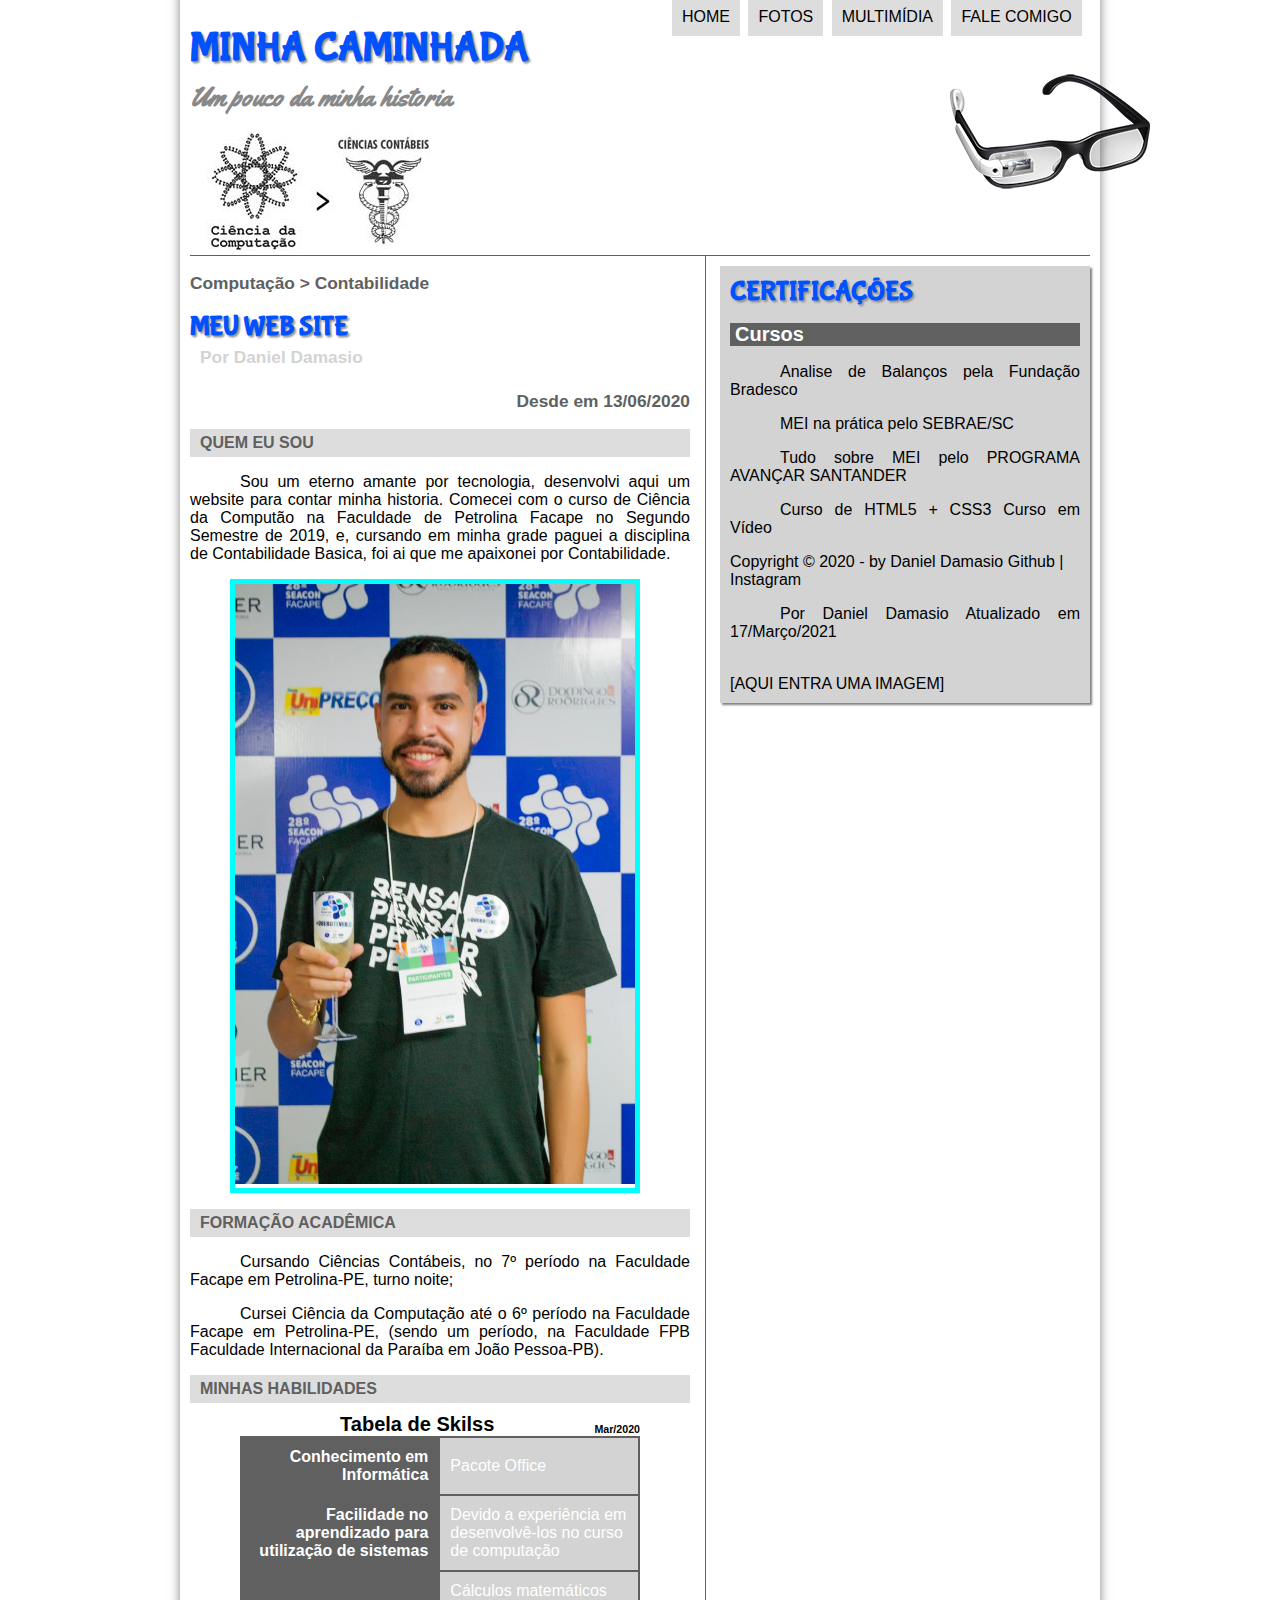
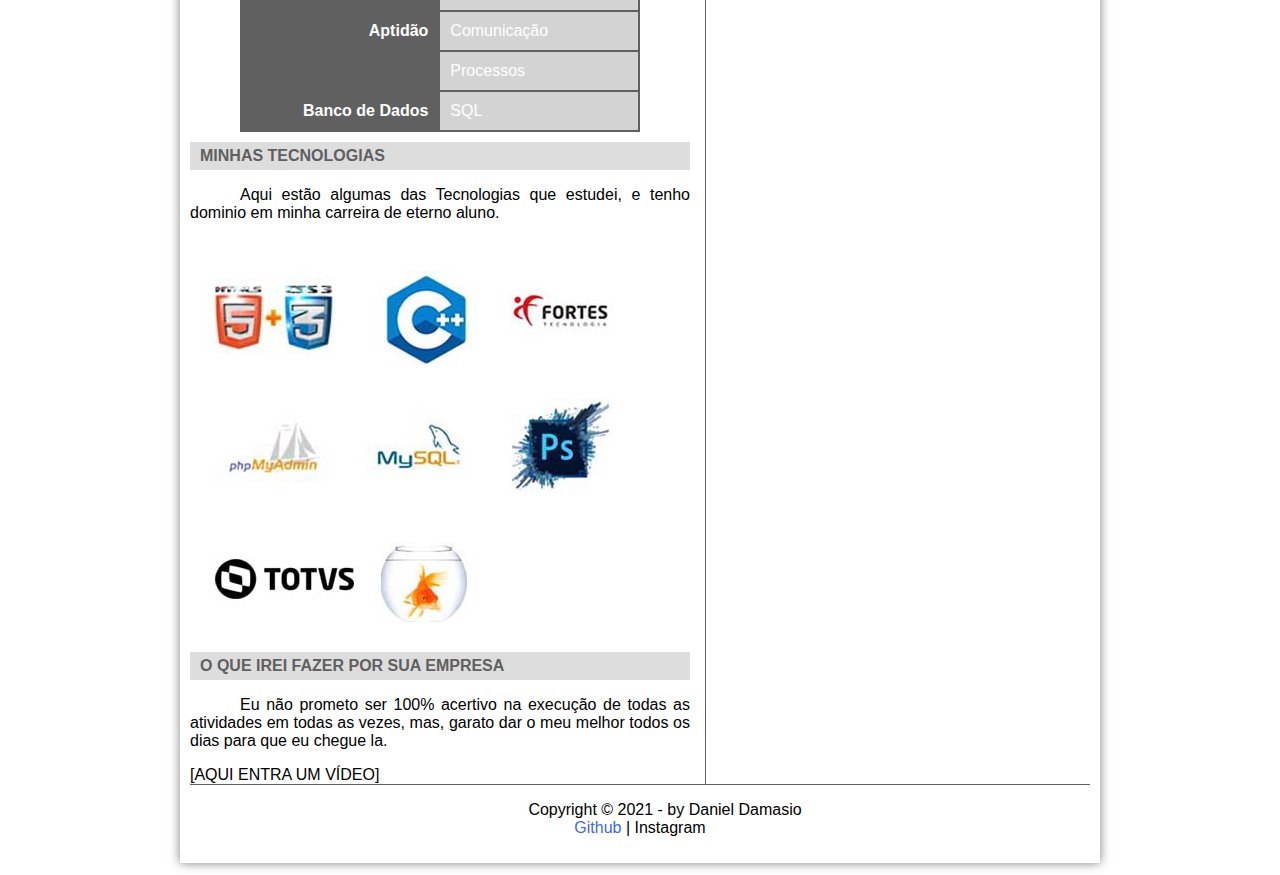
<file: index.html>
﻿<!DOCTYPE html>

<html lang="pt-br">
<head>

    <meta charset="utf-8" />
    <title>www.Daniel.com.br</title>
    <link rel="stylesheet" type="text/css" href="estilos.css" />
    <script language="text/javascript" src="_pacote/_javascript/funcoes.js"></script>

</head>

<body>
    
    <div id="interface">
        <header id="cabecalho">

            <h1> MINHA CAMINHADA </h1>
            <h2>Um pouco da minha historia</h2>

            <img id="icone" src="_pacote/_imagens/glass-oculos-preto-peq.png" /> 

             <nav id="menu" onmouseout="mudaFoto('_pacote/_imagens/glass-oculos-preto-peq.png')">
                <h1>Menu Principal</h1>
                <ul type="disc">
                    <li onmousemove="mudaFoto('_pacote/_imagens/home.png')"><a href="_pacote/index.html">Home</a></li>
                    <li onmouseover="mudaFoto('_pacote/_imagens/fotos.png')"><a href="_pacote/fotos.html">Fotos</a></li>
                    <li onmouseover="mudaFoto('_pacote/_imagens/multimidia.png')"><a href="_pacote/multimidia.html">Multimídia</a></li>
                    <li onmouseover="mudaFoto('_pacote/_imagens/contato.png')"><a href="_pacote/fale-conosco.html">Fale comigo</a></li>
                </ul type="disc">
            </nav> 
        </header>
        <section id="corpo">
            <article id="noticia-principal">
                <header id="cabecalho-artigo">
                    <hgroup>
                        <h3>Computação > Contabilidade</h3>
                        <h1>MEU WEB SITE</h1>
                        <h2>Por Daniel Damasio</h2>
                        <h3 class="direita">Desde em 13/06/2020</h3>
                    </hgroup>
                </header>
                <h2>QUEM EU SOU</h2>
                <p style="text-align: justify;">Sou um eterno amante por tecnologia, desenvolvi aqui um website para contar minha historia. Comecei com o curso de Ciência da Computão na Faculdade de Petrolina Facape no Segundo Semestre de 2019, e, cursando em minha grade paguei a disciplina de Contabilidade Basica, foi ai que me apaixonei por Contabilidade. </p>

                <figure class="foto-legenda">

                    <img id="icone" src="_pacote/_meustrabalhos/_eu_facape.jpg" />
                    <figcaption>
                        <h3> Computação</h3>
                        <p>Contabilidade</p>
                    </figcaption>

                </figure>

                <h2>FORMAÇÃO ACADÊMICA</h2>
                <p>Cursando Ciências Contábeis, no 7º período na Faculdade Facape em Petrolina-PE, turno noite;</p>
                <p>Cursei Ciência da Computação até o 6º período na Faculdade Facape em Petrolina-PE, (sendo um período, na Faculdade FPB Faculdade Internacional da Paraíba em João Pessoa-PB).</p>
                    
                <h2>MINHAS HABILIDADES</h2>
                <table id="tabelaspec">
                    <caption><b> Tabela de Skilss <span>Mar/2020</span></b></caption>
                    <tr><td class="ce">Conhecimento em Informática</td><td class="cd">Pacote Office</td></tr>
                    <tr><td rowspan="2" class="ce">Facilidade no aprendizado para utilização de sistemas</td><td class="cd">Devido a experiência em desenvolvê-los no curso de computação</td></tr>
                    <tr><td class="cd">Cálculos matemáticos</td></tr>
                    <tr><td rowspan="2" class="ce">Aptidão</td> <td class="cd">Comunicação</td></tr>
                    <tr><td class="cd">Processos</td></tr>
                    <tr><td class="ce">Banco de Dados</td> <td class="cd">SQL</td></tr>
                </table>
                <h2>MINHAS TECNOLOGIAS</h2>
                <p>Aqui estão algumas das Tecnologias que estudei, e tenho dominio em minha carreira de eterno aluno.</p>
                <img id="" src="_pacote/_minhastecnologias/_tecnologias.jpg" />
                <h2>O QUE IREI FAZER POR SUA EMPRESA</h2>
                <p>Eu não prometo ser 100% acertivo na execução de todas as atividades em todas as vezes, mas, garato dar o meu melhor todos os dias para que eu chegue la.</p>

                [AQUI ENTRA UM VÍDEO]
            </article>
        </section>

        <aside id="lateral">
            <h1>CERTIFICAÇÕES</h1>
            <h2>Cursos</h2>
            <p>Analise de Balanços pela Fundação Bradesco</p>
            <p>MEI na prática pelo SEBRAE/SC</p>
            <p>Tudo sobre MEI pelo PROGRAMA AVANÇAR SANTANDER</p>
            <p>Curso de HTML5 + CSS3 Curso em Vídeo</p>
            Copyright &copy; 2020 - by Daniel Damasio Github | Instagram


            <p>
                Por Daniel Damasio Atualizado em 17/Março/2021
            </p>
            <br />[AQUI ENTRA UMA IMAGEM]
        </aside>
        <footer id="rodape">
            <p>
                Copyright &copy; 2021 - by Daniel Damasio <br />
                <a href="https://danieldamasio.github.io/meu-site/" target="_blank"> Github  </a>
                | Instagram
            </p>
        </footer>

    </div>
</body>
</html>
</file>
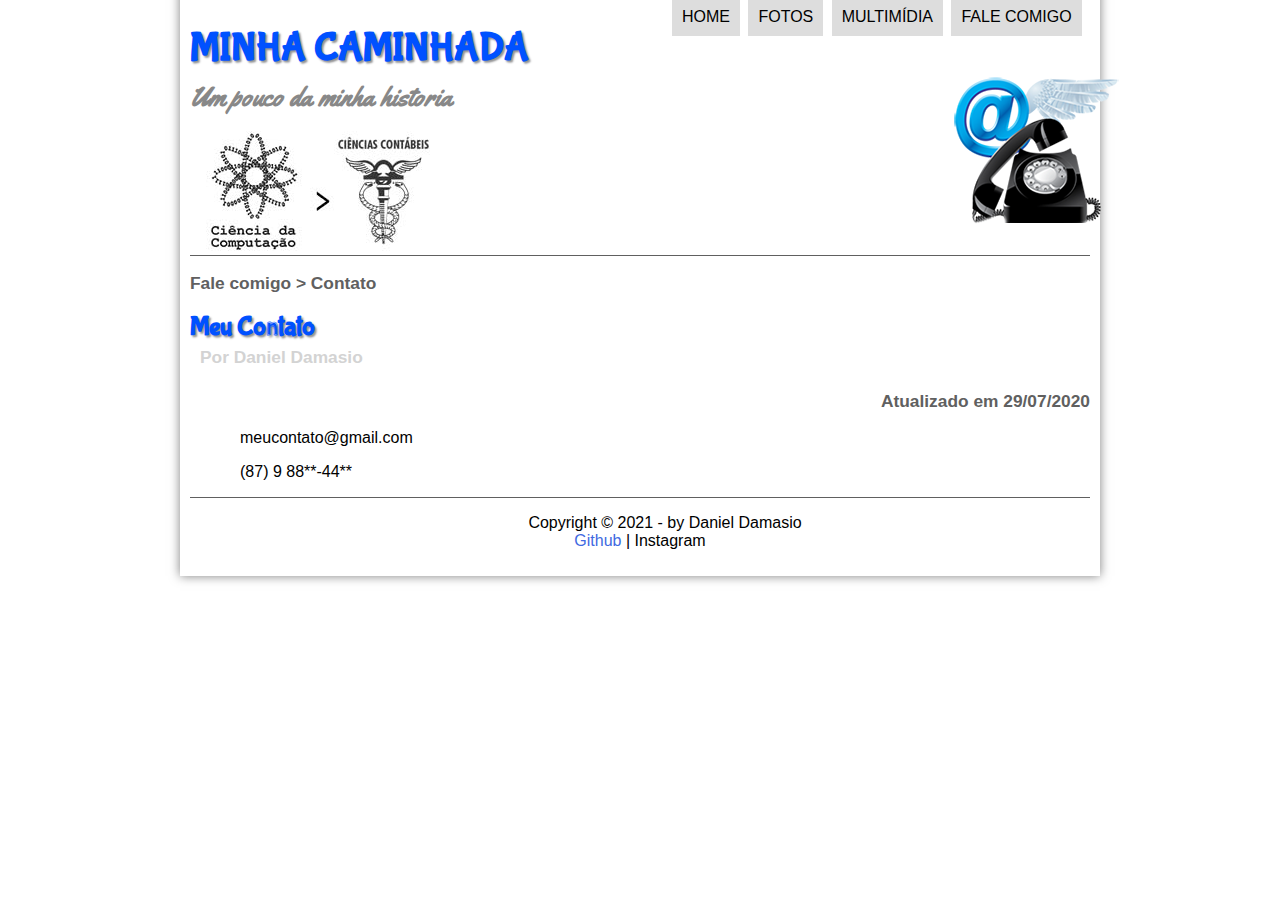
<file: _pacote/fale-conosco.html>
﻿
<!DOCTYPE html>

<html lang="pt-br" xmlns="http://www.w3.org/1999/xhtml">
<head>

    <meta charset="utf-8" />
    <title>www.Daniel.com.br</title>

    <link rel="stylesheet" type="text/css" href="../estilos.css" />
    <link rel="stylesheet" type="text/css" href="_css/form.css" />
    <script language="javascript" src="_javascript/funcoes.js"></script>
    <script>
        function calc_total() {
            var qtd = parseInt(document.getElementById('cQtd').value);
            var tot = qtd * 1500;
            document.getElementById('cTot').value = tot;
        }
    </script>
</head>

<body>
    <div id="interface">
        <header id="cabecalho">

            <h1> MINHA CAMINHADA </h1>
            <h2>Um pouco da minha historia</h2>

            <img id="icone" src="_imagens/contato.png" />

            <nav id="menu" onmouseout="mudaFoto('_imagens/contato.png')">
                <h1>Menu Principal</h1>
                <ul type="disc">
                    <li onmouseover="mudaFoto('_imagens/home.png')"><a href="../index.html">Home</a></li>
                    <li onmouseover="mudaFoto('_imagens/fotos.png')"><a href="fotos.html">Fotos</a></li>
                    <li onmouseover="mudaFoto('_imagens/multimidia.png')"><a href="multimidia.html">Multimídia</a></li>
                    <li onmouseover="mudaFoto('_imagens/contato.png')"><a href="fale-conosco.html">Fale comigo</a></li>
                </ul>
            </nav>
        </header>
        <section id="corpo-full">
            <article id="noticia-principal">
                <header id="cabecalho-artigo">
                    <hgroup>
                        <h3>Fale comigo > Contato</h3>
                        <h1>Meu Contato</h1>
                        <h2>Por Daniel Damasio</h2>
                        <h3 class="direita">Atualizado em 29/07/2020</h3>

                        <p>meucontato@gmail.com</p>
                        <p>(87) 9 88**-44** </p>
                    </hgroup>
                </header>
            </article>
        </section>
        
        <footer id="rodape">
            <p>
                Copyright &copy; 2021 - by Daniel Damasio <br />
                <a href="https://www.youtube.com/channel/UCUN9lhwfMJRxMVuet7Shg0w" target="_blank"> Github  </a>
                | Instagram
            </p>
        </footer>

    </div>
</body>
</html>
</file>
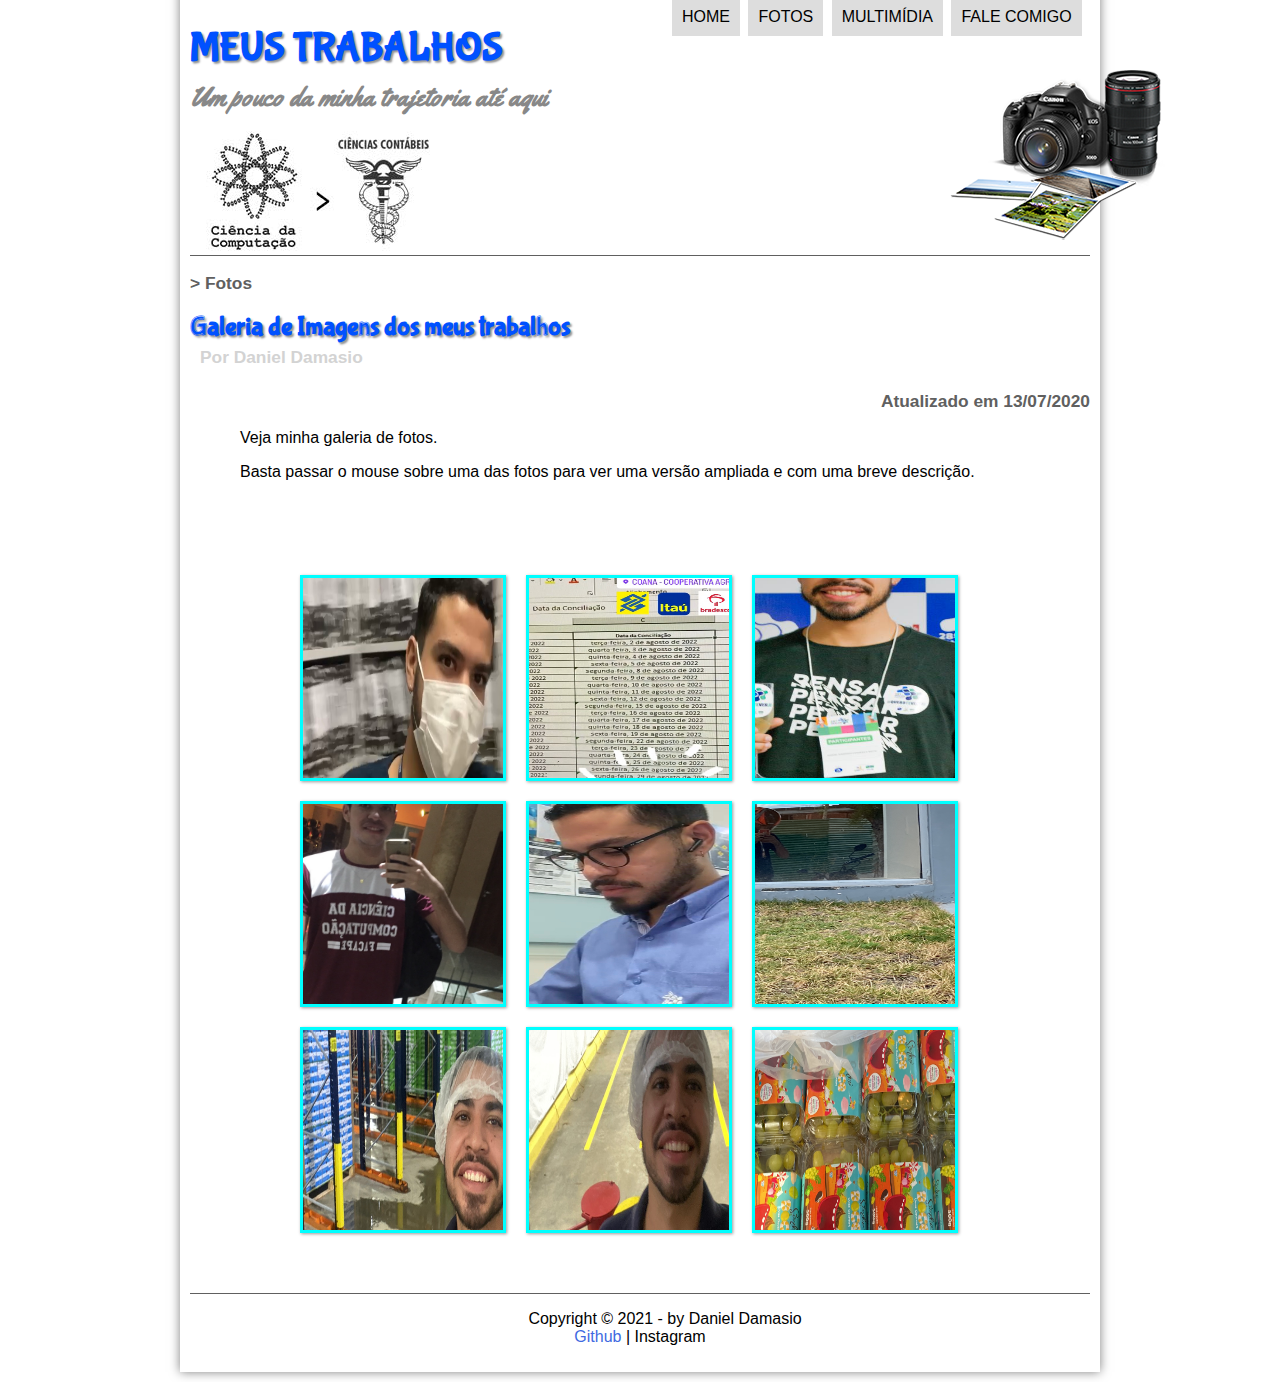
<file: _pacote/fotos.html>
﻿
<!DOCTYPE html>

<html lang="pt-br" xmlns="http://www.w3.org/1999/xhtml">
<head>

    <meta charset="utf-8" />
    <title>www.Daniel.com.br</title>

    <link rel="stylesheet" type="text/css" href="../estilos.css" />
    <link rel="stylesheet" type="text/css" href="_css/fotos.css" />
    <script language="javascript" src="_javascript/funcoes.js"></script>
</head>

<body>
    <div id="interface">
        <header id="cabecalho">

            <h1>MEUS TRABALHOS </h1>
            <h2>Um pouco da minha trajetoria até aqui</h2>

            <img id="icone" src="_imagens/fotos.png" />

            <nav id="menu" onmouseout="mudaFoto('_imagens/fotos.png')">
                <h1>Menu Principal</h1>
                <ul type="disc">
                    <li onmouseover="mudaFoto('_imagens/home.png')"><a href="../index.html">Home</a></li>
                    <li onmouseover="mudaFoto('_imagens/fotos.png')"><a href="fotos.html">Fotos</a></li>
                    <li onmouseover="mudaFoto('_imagens/multimidia.png')"><a href="multimidia.html">Multimídia</a></li>
                    <li onmouseover="mudaFoto('_imagens/contato.png')"><a href="fale-conosco.html">Fale comigo</a></li>
                </ul>
            </nav>
        </header>
        <section id="corpo-full">
            <article id="noticia-principal">
                <header id="cabecalho-artigo">
                    <hgroup>
                        <h3> > Fotos</h3>
                        <h1>Galeria de Imagens dos meus trabalhos</h1>
                        <h2>Por Daniel Damasio</h2>
                        <h3 class="direita">Atualizado em 13/07/2020</h3>
                    </hgroup>
                </header>
            </article>
        </section>

        <p>Veja minha galeria de fotos.</p>
        <p>Basta passar o mouse sobre uma das fotos para ver uma versão ampliada e com uma breve descrição.</p>
        <wbr />
        <ul id="album-fotos">
            <li id="foto01"><span> Arquivo COANA</span></li>
            <li id="foto02"><span> Conciliação Bancaria</span></li>
            <li id="foto03"><span> Seminario Acadêmico</span></li>
            <li id="foto04"><span> Novinho Programador</span></li>
            <li id="foto05"><span> Setor Fiscal de Fazendas</span></li>
            <li id="foto06"><span> Atrás dos Sonhos</span></li>
            <li id="foto07"><span> Câmara Fria</span></li>
            <li id="foto08"><span> Embarque e Desembarque</span></li>
            <li id="foto09"><span> Uva Cotton Candy </span></li>

        </ul>
        <footer id="rodape">
            <p>
                Copyright &copy; 2021 - by Daniel Damasio <br />
                <a href="https://www.youtube.com/channel/UCUN9lhwfMJRxMVuet7Shg0w" target="_blank"> Github  </a>
                | Instagram
            </p>
        </footer>

    </div>
</body>
</html>
</file>
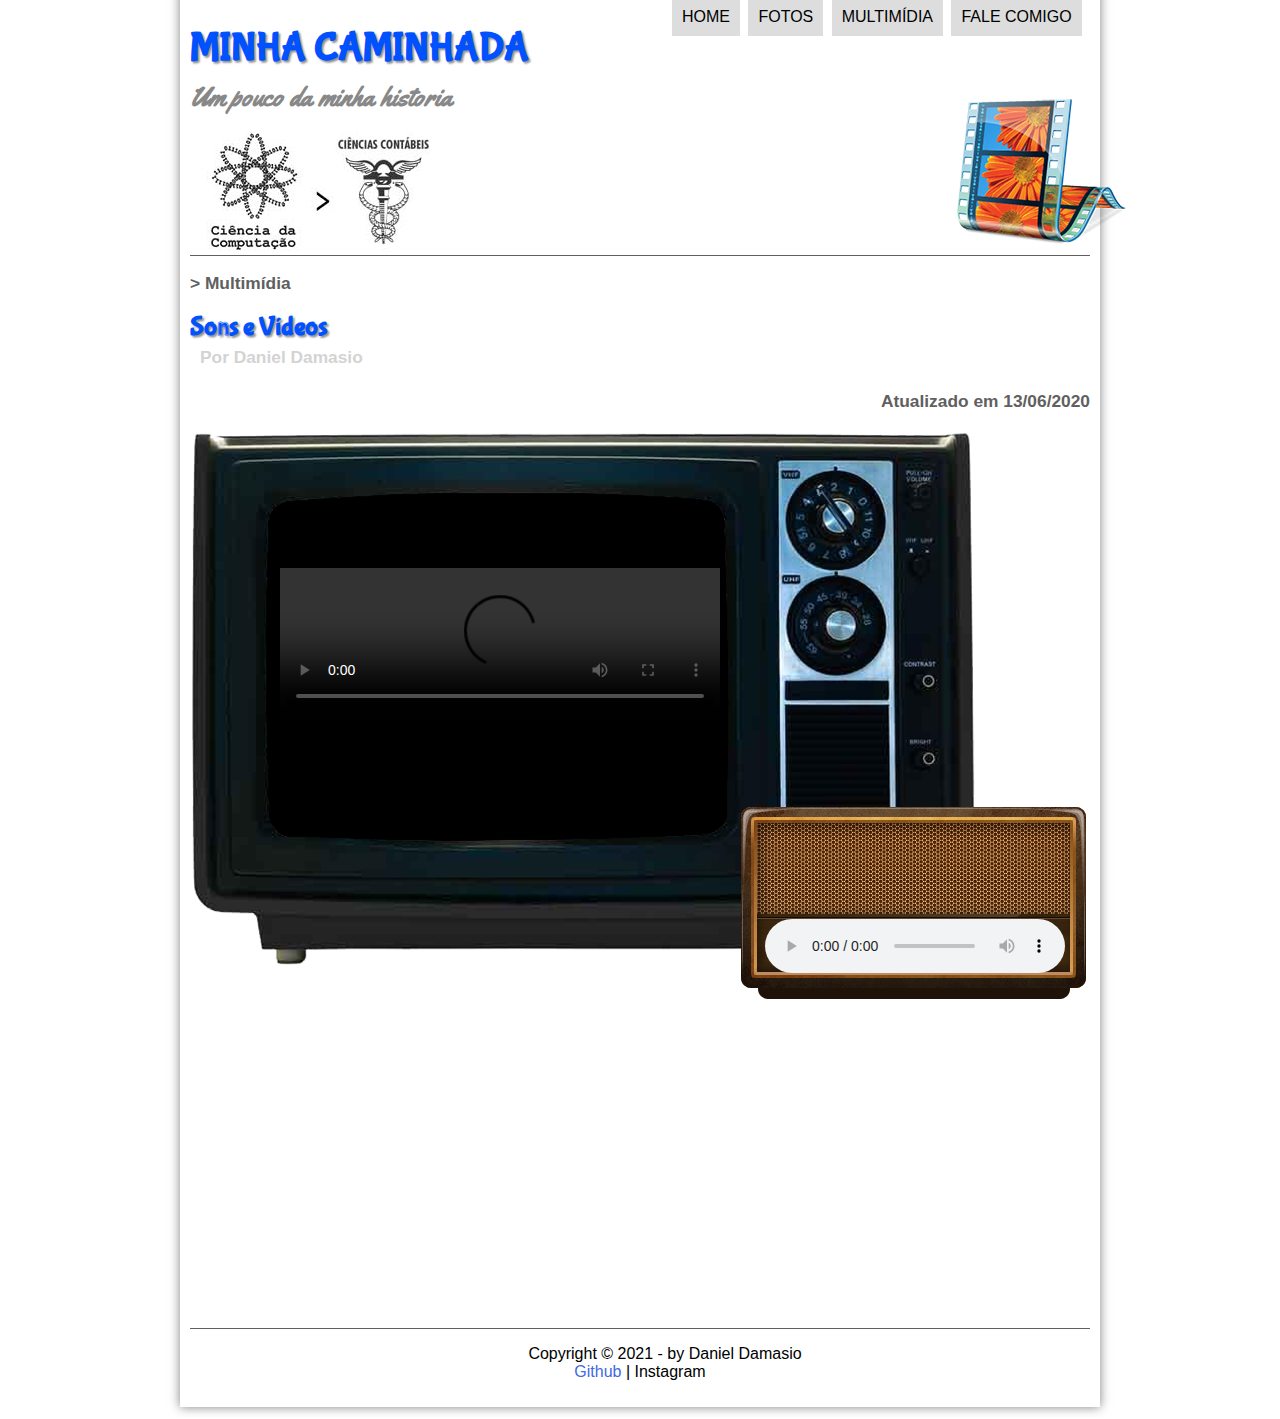
<file: _pacote/multimidia.html>
﻿
<!DOCTYPE html>

<html lang="pt-br" xmlns="http://www.w3.org/1999/xhtml">
<head>

    <meta charset="utf-8" />
    <title>www.Daniel.com.br</title>

    <link rel="stylesheet" type="text/css" href="../estilos.css" />
    <link rel="stylesheet" type="text/css" href="_css/media.css" />
    <script language="javascript" src="_javascript/funcoes.js"></script>
</head>

<body>
    <div id="interface">
        <header id="cabecalho">

            <h1> MINHA CAMINHADA </h1>
            <h2>Um pouco da minha historia</h2>

            <img id="icone" src="_imagens/multimidia.png" />

            <nav id="menu" onmouseout="mudaFoto('_imagens/multimidia.png')">
                <h1>Menu Principal</h1>
                <ul type="disc">
                    <li onmouseover="mudaFoto('_imagens/home.png')"><a href="../index.html">Home</a></li>
                    <li onmouseover="mudaFoto('_imagens/fotos.png')"><a href="fotos.html">Fotos</a></li>
                    <li onmouseover="mudaFoto('_imagens/multimidia.png')"><a href="multimidia.html">Multimídia</a></li>
                    <li onmouseover="mudaFoto('_imagens/contato.png')"><a href="fale-conosco.html">Fale comigo</a></li>
                </ul>
            </nav>
        </header>
        <section id="corpo-full">
            <article id="noticia-principal">
                <header id="cabecalho-artigo">
                    <hgroup>
                        <h3> > Multimídia</h3>
                        <h1>Sons e Vídeos</h1>
                        <h2>Por Daniel Damasio</h2>
                        <h3 class="direita">Atualizado em 13/06/2020</h3>
                    </hgroup>
                </header>
                <div id="tv-radio">
                    <audio id="musica" controls="controls">
                        <source src="" type="audio/mpeg" />
                        <source src="" type="audio/ogg" />
                        Desculpe, tente novamente.
                    </audio>
                    <video id="filme" controls="controls">
                        <source src="" type="video/mp4" />
                        Desculpe, tente novamente.
                    </video>
                </div>
                <iframe width="560" height="315" src="" frameborder="0" allow="accelerometer; autoplay; encrypted-media; gyroscope; picture-in-picture" allowfullscreen></iframe>
            </article>
        </section>        
        <footer id="rodape">
            <p>
                Copyright &copy; 2021 - by Daniel Damasio <br />
                <a href="https://www.youtube.com/channel/UCUN9lhwfMJRxMVuet7Shg0w" target="_blank"> Github  </a>
                | Instagram
            </p>
        </footer>

    </div>
</body>
</html>
</file>
<file: estilos.css>
﻿
@charset "UTF-8";
@import url('https://fonts.googleapis.com/css2?family=Yellowtail&display=swap');
@font-face {
    font-family: 'FonteLogo';
    src: url("_pacote/_fonts/bubblegum-sans-regular.otf");
}


body {
    font-family: Arial, sans-serif;
    color: black;
}

/* Formatando Interface*/

div#interface {
    width: 900px;
    background-color: #ffffff;
    margin: -20px auto 10px auto;
    box-shadow: 0px 0px 10px rgba(0,0,0,0.5);
    padding: 10px;
}

h1 {
    font-family: FonteLogo;
    font-size: 30pt;
    color: rgb(0, 81, 255);
    text-shadow: 2px 2px 2px rgb(147, 147, 148);
    padding: 0px;
    margin-bottom: 0px
}

p {
    text-align: justify;
    text-indent: 50px;
}

a{
    color: royalblue;
    text-decoration: none;
}
a:hover{
    text-decoration: underline;
}

header#cabecalho img#icone{
    position: absolute;
    left: 950px;
    top: 70px;
}

header#cabecalho {
    border-bottom: 1px #606060 solid;
    height: 230px;
    background: url("_pacote/_imagens/_cursos.jpg")no-repeat 0px 90px;
}
header#cabecalho h2 {
    font-family: 'Yellowtail', cursive;
    font-size: 20pt;
    color: #888888;
    padding: 0px;
    margin-top: 8px;
}

/*Formatação de imagens com Legendas*/ 
figure.foto-legenda{
    position: relative;
    border: 5px solid aqua;
    box-shadow: 1px 1px 5px white;
    width: 400px;

}

figure.foto-legenda img{
    width: 100%;
    height: 100%;
}

figure.foto-legenda figcaption {
    position: absolute;
    top: 0px;
    color: white;
    background-color: rgba(0,0,0,.4);
    opacity: 0;
    width: 100%;
    height: 100%;
    padding: 10px;
    box-sizing: border-box;
    transition: opacity 1s;
}

figure.foto-legenda:hover figcaption{
    opacity:1;
}
/*Formatação do Menu*/

nav#menu{
   display: block;
}
nav#menu ul {
   list-style: none;
   text-transform: uppercase;
   position: absolute; 
   top: -20px;
   left: 630px;
}
    
nav#menu li{
    display: inline-block;
    background-color: #dddddd;
    padding: 10px;
    margin: 2px;
    transition: 1s;
}
nav#menu li:hover{
    background-color: #606060;
}

nav#menu a{
    color: #000000;
    text-decoration: none;

}

nav#menu a:hover{
    color: #ffffff;
    text-decoration: underline;
}
nav#menu h1{
    display: none;

}
    
/* Dividindo em blocos a Interface*/

section#corpo {
    display: block;
    width: 500px;
    float: left;
    border-right: 1px solid #606060;
    padding-right: 15px;
}

article#noticia-principal h2{
    font-size: 12pt;
    color: #606060;
    background-color: #dddddd;
    padding: 5px 0px 5px 10px;
    margin: 10px 0px 10px 0px;
   
}

header#cabecalho-artigo h1{
    font-family: FonteLogo, sans-serif;
    font-size: 20pt;
    margin-bottom: 0px;
    margin-top: 0px;
}
header#cabecalho-artigo h2{
    font-size: 13pt;
    margin: 0px;
    background-color: #ffffff;
    color: lightgray;
}
header#cabecalho-artigo h3{
    font-size: 13pt;
    color: #606060;   
}
.direita {
    text-align: right;
}

aside#lateral {
    display: block;
    width: 350px;
    float: right;
    background-color: lightgray;
    padding: 10px;
    margin-top: 10px;
    box-shadow: 2px 2px 2px rgba(0, 0, 0, .5);
}
    
aside#lateral h1{
    font-family: FonteLogo, sans-serif;
    font-size: 20pt;
    margin-top: 0px;
}
aside#lateral h2{
    background-color: #606060;
    font-size: 15pt;
    color: white;
    padding-left: 5px;
}
footer#rodape{
    border-top: 1px solid #606060;
    clear: both;
}
footer#rodape p{
    text-align: center;  
}

/*Formatacao de tabelas e em suas classes*/

table#tabelaspec {
    border: 1px solid #606060;
    border-spacing: 0px;
    margin-left: auto;
    margin-right: auto;
    width: 80%;

}
table#tabelaspec td {
    border: 1px solid #606060;
    padding: 10px;
    text-align: center;
    vertical-align: middle;
}
table#tabelaspec td.ce{
    color: #ffffff;
    background-color: #606060;
    vertical-align: top;
    text-align: right;
    font-weight: bolder;
}
table#tabelaspec td.cd{
    background-color: lightgray;
    color: white;
    text-align: left;
}
table#tabelaspec caption{
    font-size: 15pt;
    color: black;
    font-weight: bolder;
}
table#tabelaspec caption span{
    display: block;
    float: right;
    color: black;
    font-size: 8pt;
    margin-top: 10px;
}
</file>
<file: _pacote/_css/form.css>
﻿@charset "UTF-8";

form{
    width: 500px;
    margin: auto;

}
input, textarea{
    font-family: sans-serif;
    font-weight: normal;
    font-size: 13pt;
    background-color: rgba(255,255,255,.8);
}
input:hover, textarea:hover{
    background-color: #dddddd;
}
legend {
    color: black;
    font-weight: bold;
    font-size: 13pt;
    font-family: sans-serif;
    text-shadow: 2px 2px #dddddd;
}
</file>
<file: _pacote/_css/fotos.css>
﻿@charset "UTF-8";

ul#album-fotos {
    width: 700px;
    margin: 0 auto;
    padding: 50px;
    overflow: hidden;
    list-style: none;
}
ul#album-fotos li{
    float: left;
    width: 200px;
    height: 200px;
    margin: 10px;
    border: 3px solid aqua;
    background-color: white;
    box-shadow: 1px 1px 3px rgba(0,0,0,.4);
    -webkit-transition: all .3s ease-in;
}
ul#album-fotos li:hover{
    -webkit-transform: scale(1.5);
}
ul#album-fotos li span{
    opacity: 0;
    color: #ffffff;
    text-shadow: 1px 1px 1px black;
    background-color: rgba(0,0,0,.3);
    font-size: 9pt;
    line-height: 370px;
    padding: 5px;
}
ul#album-fotos li:hover span{
    opacity: 1;
    transition: .4s; 
}
ul#album-fotos li#foto01 {
    background: url('../_meustrabalhos/_eu_arquivo_coana.PNG') no-repeat;
    background-position: 50% 50%;
    background-size: 400px 400px;
    background-color: white;
}
ul#album-fotos li#foto01:hover {
    background-position: 0px 0px;
    background-size: 200px 200px;
}
ul#album-fotos li#foto02{
    background: url('../_meustrabalhos/_conciliacao_coana.jpg') no-repeat;
    background-position: 50% 50%;
    background-size: 400px 400px;
    background-color: white;
}
ul#album-fotos li#foto02:hover{
    background-position: 0% 0%;
    background-size: 200px 200px;
}
ul#album-fotos li#foto03{
    background: url('../_meustrabalhos/_eu_facape.jpg') no-repeat;
    background-position: 50% 50%;
    background-size: 400px 400px;
    background-color: white;
}
ul#album-fotos li#foto03:hover{
    background-position: 0% 0%;
    background-size: 200px 200px;
}
ul#album-fotos li#foto04{
    background: url('../_meustrabalhos/_eu_inicio_computacao.JPG') no-repeat;
    background-position: 50% 50%;
    background-size: 400px 400px;
    background-color: white;
}
ul#album-fotos li#foto04:hover{
    background-position: 0% 0%;
    background-size: 200px 200px;
}
ul#album-fotos li#foto05{
    background: url('../_meustrabalhos/_eu_labrunier.PNG') no-repeat;
    background-position: 50% 50%;
    background-size: 400px 400px;
    background-color: white;
}
ul#album-fotos li#foto05:hover{
    background-position: 0% 0%;
    background-size: 200px 200px;
}
ul#album-fotos li#foto06{
    background: url('../_meustrabalhos/_eu_moto_coana.JPG') no-repeat;
    background-position: 50% 50%;
    background-size: 400px 400px;
    background-color: white;
}
ul#album-fotos li#foto06:hover{
    background-position: 0% 0%;
    background-size: 200px 200px;
}
ul#album-fotos li#foto07{
    background: url('../_meustrabalhos/_camarafria.jpg') no-repeat;
    background-position: 50% 50%;
    background-size: 400px 400px;
    background-color: white;
}
ul#album-fotos li#foto07:hover{
    background-position: 0% 0%;
    background-size: 200px 200px;
}
ul#album-fotos li#foto08{
    background: url('../_meustrabalhos/_estoque.jpg') no-repeat;
    background-position: 50% 50%;
    background-size: 400px 400px;
    background-color: white;
}
ul#album-fotos li#foto08:hover{
    background-position: 0% 0%;
    background-size: 200px 200px;
}
ul#album-fotos li#foto09{
    background: url('../_meustrabalhos/_uvas.jpg') no-repeat;
    background-position: 50% 50%;
    background-size: 400px 400px;
    background-color: white;
}
ul#album-fotos li#foto09:hover{
    background-position: 0% 0%;
    background-size: 200px 200px;
}
</file>
<file: _pacote/_css/media.css>
﻿@charset "UTF-8";

div#tv-radio {
    width: 900px;
    height: 580px;
    margin: auto;
    background: url("../_imagens/radio-tv.png") no-repeat ;
}
audio#musica {
    display: block;
    position: relative;
    top: 490px;
    left: 575px;
    width: 300px;
}
video#filme{
    display: block;
    position: relative;
    left: 90px;
    top: 85px;
    width: 440px;
    
}
</file>
